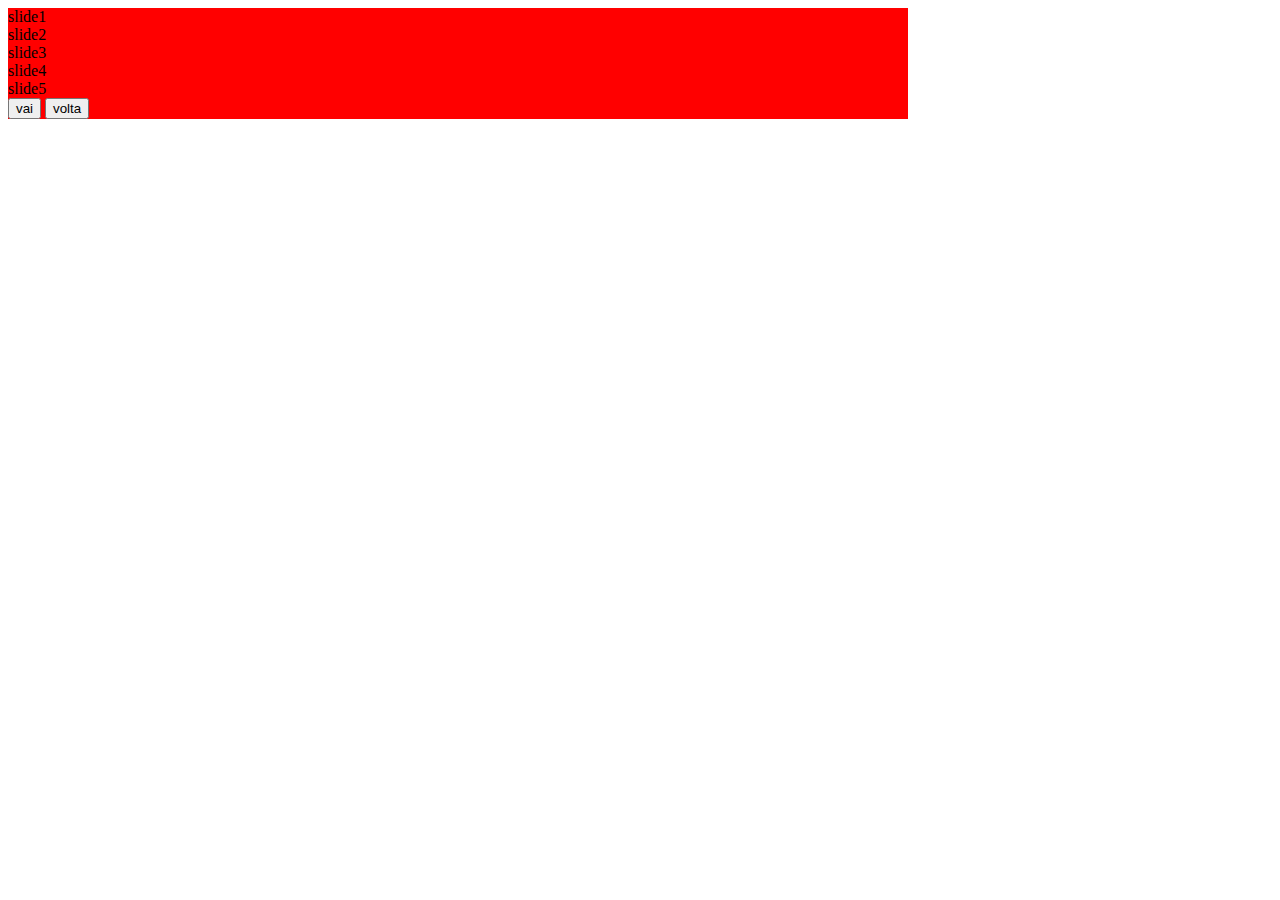
<file: bla.html>
<!DOCTYPE html>
<html lang="en">
<head>
    <meta charset="UTF-8">
    <meta http-equiv="X-UA-Compatible" content="IE=edge">
    <meta name="viewport" content="width=device-width, initial-scale=1.0">
    <title>Document</title>

    <style>
        .slides-container {
            background-color: red;
            width: 900px;
        }

     
    </style>

</head>
<body>
    
    <div class="slides-container">

        <div class="slides-box">
            <div class="slide">slide1</div>
            <div class="slide">slide2</div>
            <div class="slide">slide3</div>
            <div class="slide">slide4</div>
            <div class="slide">slide5</div>
        </div>

        <div class="botoes">
            <button id="next" class="control" data-pos="+300">vai</button>
            <button id="prev" class="control" data-pos="-300"> volta</button>
        </div>
    </div>

</body>
</html>
</file>
